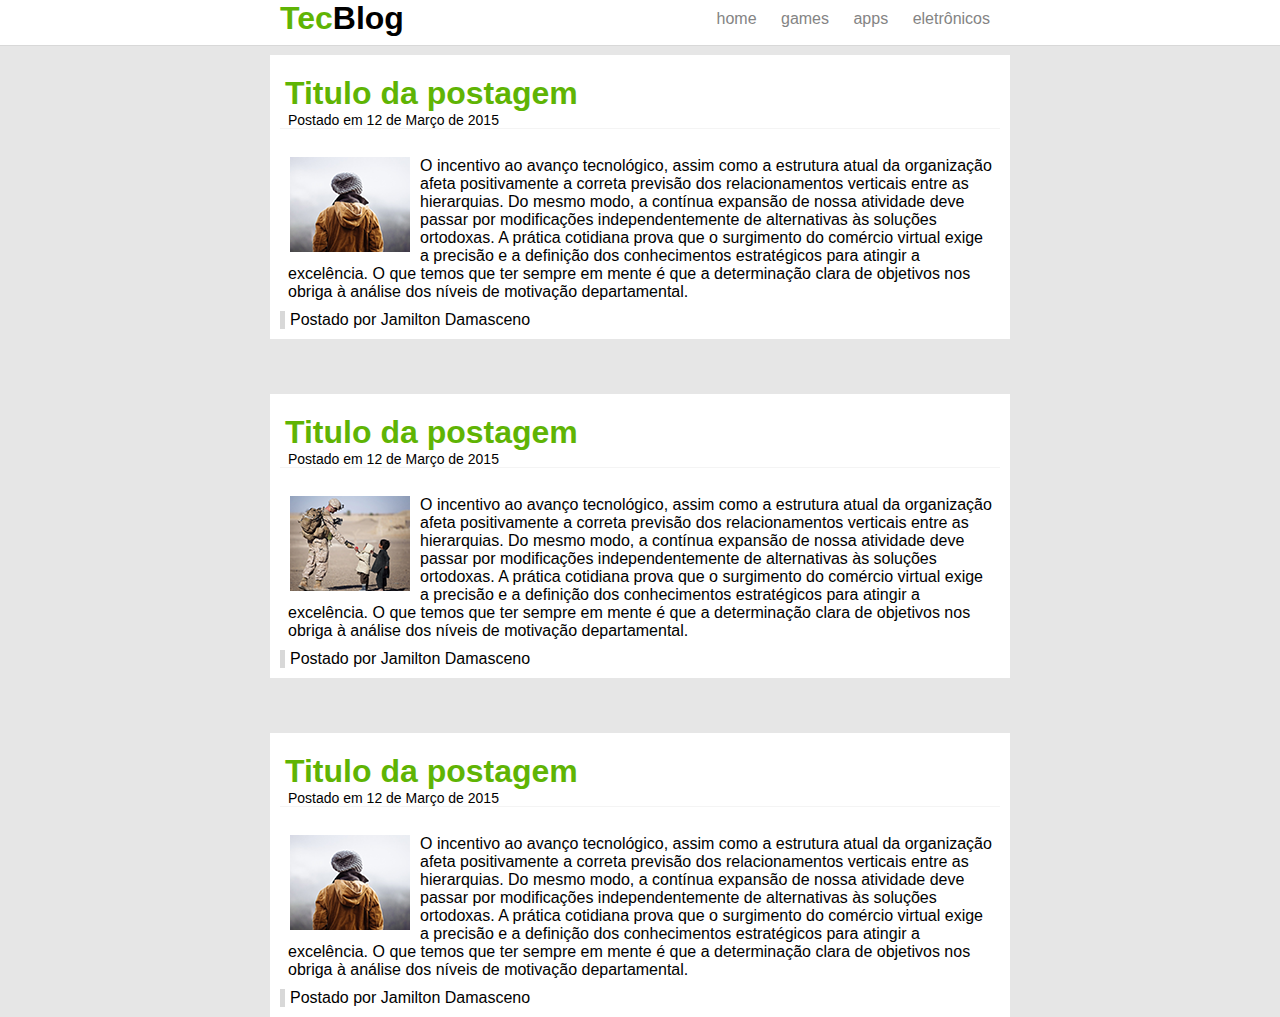
<file: index.html>
<!DOCTYPE html>
<html>
	<head>
		<title>TecBlog - O seu Blog de tecnologia</title>
		<meta charset="utf-8">
		<link rel="stylesheet" type="text/css" href="css/estilo.css">
	</head>

	<body>

		<div id="cabecalho">
			<div id="area">
				<h1 id="logo">Tec<span class="preto">Blog</span></h1>
				<div id="menu">
					<a href="index.html">home</a>
					<a href="games.html">games</a>
					<a href="apps.html">apps</a>
					<a href="eletronicos.html">eletrônicos</a>	
				</div>
			</div>
		</div>

		<div id="conteudo">
			<h1 id="titulo">Titulo da postagem</h1>
			<span class="data-postagem">Postado em 12 de Março de 2015</span><br />
			<img src="img/imagem2.png" />
			<p> 
				O incentivo ao avanço tecnológico, assim como a estrutura atual da organização afeta positivamente a correta previsão dos relacionamentos verticais entre as hierarquias. Do mesmo modo, a contínua expansão de nossa atividade deve passar por modificações independentemente de alternativas às soluções ortodoxas. A prática cotidiana prova que o surgimento do comércio virtual exige a precisão e a definição dos conhecimentos estratégicos para atingir a excelência. O que temos que ter sempre em mente é que a determinação clara de objetivos nos obriga à análise dos níveis de motivação departamental. 
			</p>

			<span class="postado">Postado por Jamilton Damasceno</span>
		</div>
		<div id="conteudo">
			<h1 id="titulo">Titulo da postagem</h1>
			<span class="data-postagem">Postado em 12 de Março de 2015</span><br />
			<img src="img/imagem1.png" />
			<p> 
				O incentivo ao avanço tecnológico, assim como a estrutura atual da organização afeta positivamente a correta previsão dos relacionamentos verticais entre as hierarquias. Do mesmo modo, a contínua expansão de nossa atividade deve passar por modificações independentemente de alternativas às soluções ortodoxas. A prática cotidiana prova que o surgimento do comércio virtual exige a precisão e a definição dos conhecimentos estratégicos para atingir a excelência. O que temos que ter sempre em mente é que a determinação clara de objetivos nos obriga à análise dos níveis de motivação departamental. 
			</p>

			<span class="postado">Postado por Jamilton Damasceno</span>
		</div>
		<div id="conteudo">
			<h1 id="titulo">Titulo da postagem</h1>
			<span class="data-postagem">Postado em 12 de Março de 2015</span><br />
			<img src="img/imagem2.png" />
			<p> 
				O incentivo ao avanço tecnológico, assim como a estrutura atual da organização afeta positivamente a correta previsão dos relacionamentos verticais entre as hierarquias. Do mesmo modo, a contínua expansão de nossa atividade deve passar por modificações independentemente de alternativas às soluções ortodoxas. A prática cotidiana prova que o surgimento do comércio virtual exige a precisão e a definição dos conhecimentos estratégicos para atingir a excelência. O que temos que ter sempre em mente é que a determinação clara de objetivos nos obriga à análise dos níveis de motivação departamental. 
			</p>

			<span class="postado">Postado por Jamilton Damasceno</span>
		</div>

	</body>
</html>
</file>
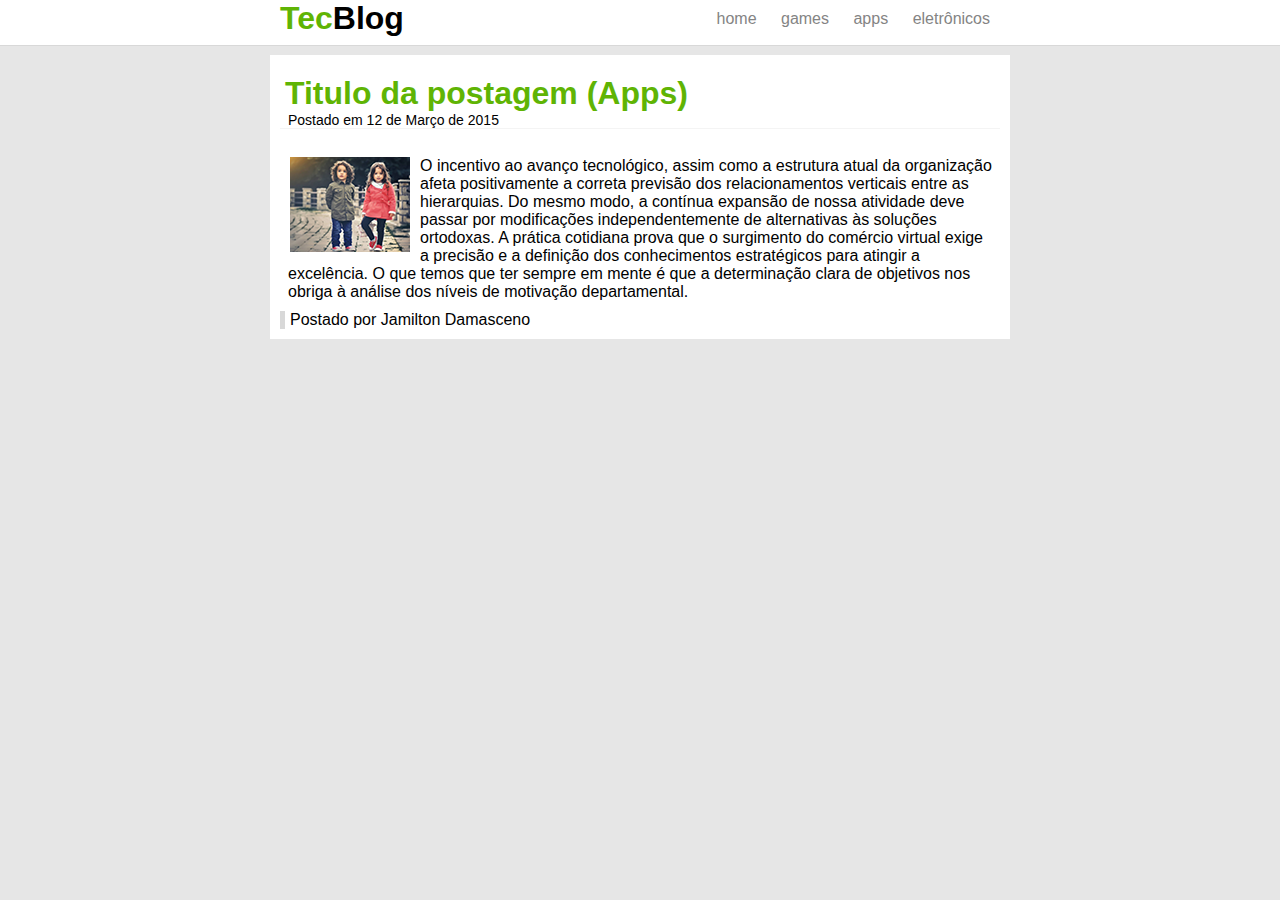
<file: apps.html>
<!DOCTYPE html>
<html>
	<head>
		<title>Apps</title>
		<meta charset="utf-8">
		<link rel="stylesheet" type="text/css" href="css/estilo.css">
	</head>

	<body>

		<div id="cabecalho">
			<div id="area">
				<h1 id="logo">Tec<span class="preto">Blog</span></h1>
				<div id="menu">
					<a href="index.html">home</a>
					<a href="games.html">games</a>
					<a href="apps.html">apps</a>
					<a href="eletronicos.html">eletrônicos</a>	
				</div>
			</div>
		</div>

		<div id="conteudo">
			<h1 id="titulo">Titulo da postagem (Apps) </h1>
			<span class="data-postagem">Postado em 12 de Março de 2015</span><br />
			<img src="img/imagem4.png" />
			<p> 
				O incentivo ao avanço tecnológico, assim como a estrutura atual da organização afeta positivamente a correta previsão dos relacionamentos verticais entre as hierarquias. Do mesmo modo, a contínua expansão de nossa atividade deve passar por modificações independentemente de alternativas às soluções ortodoxas. A prática cotidiana prova que o surgimento do comércio virtual exige a precisão e a definição dos conhecimentos estratégicos para atingir a excelência. O que temos que ter sempre em mente é que a determinação clara de objetivos nos obriga à análise dos níveis de motivação departamental. 
			</p>

			<span class="postado">Postado por Jamilton Damasceno</span>
		</div>
		
	</body>
</html>
</file>
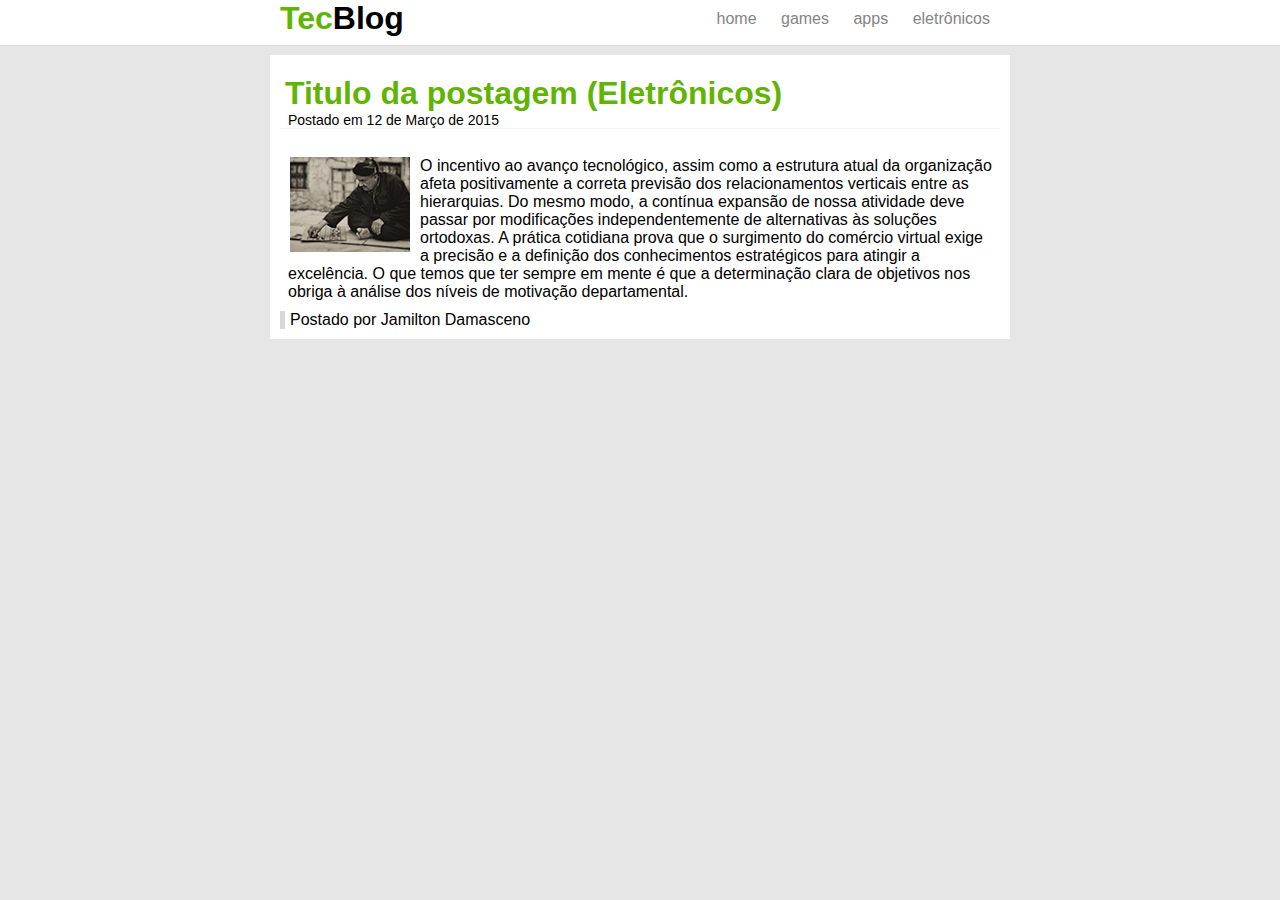
<file: eletronicos.html>
<!DOCTYPE html>
<html>
	<head>
		<title>Eletrônicos</title>
		<meta charset="utf-8">
		<link rel="stylesheet" type="text/css" href="css/estilo.css">
	</head>

	<body>

		<div id="cabecalho">
			<div id="area">
				<h1 id="logo">Tec<span class="preto">Blog</span></h1>
				<div id="menu">
					<a href="index.html">home</a>
					<a href="games.html">games</a>
					<a href="apps.html">apps</a>
					<a href="eletronicos.html">eletrônicos</a>	
				</div>
			</div>
		</div>

		<div id="conteudo">
			<h1 id="titulo">Titulo da postagem (Eletrônicos) </h1>
			<span class="data-postagem">Postado em 12 de Março de 2015</span><br />
			<img src="img/imagem3.png" />
			<p> 
				O incentivo ao avanço tecnológico, assim como a estrutura atual da organização afeta positivamente a correta previsão dos relacionamentos verticais entre as hierarquias. Do mesmo modo, a contínua expansão de nossa atividade deve passar por modificações independentemente de alternativas às soluções ortodoxas. A prática cotidiana prova que o surgimento do comércio virtual exige a precisão e a definição dos conhecimentos estratégicos para atingir a excelência. O que temos que ter sempre em mente é que a determinação clara de objetivos nos obriga à análise dos níveis de motivação departamental. 
			</p>

			<span class="postado">Postado por Jamilton Damasceno</span>
		</div>
		
	</body>
</html>
</file>
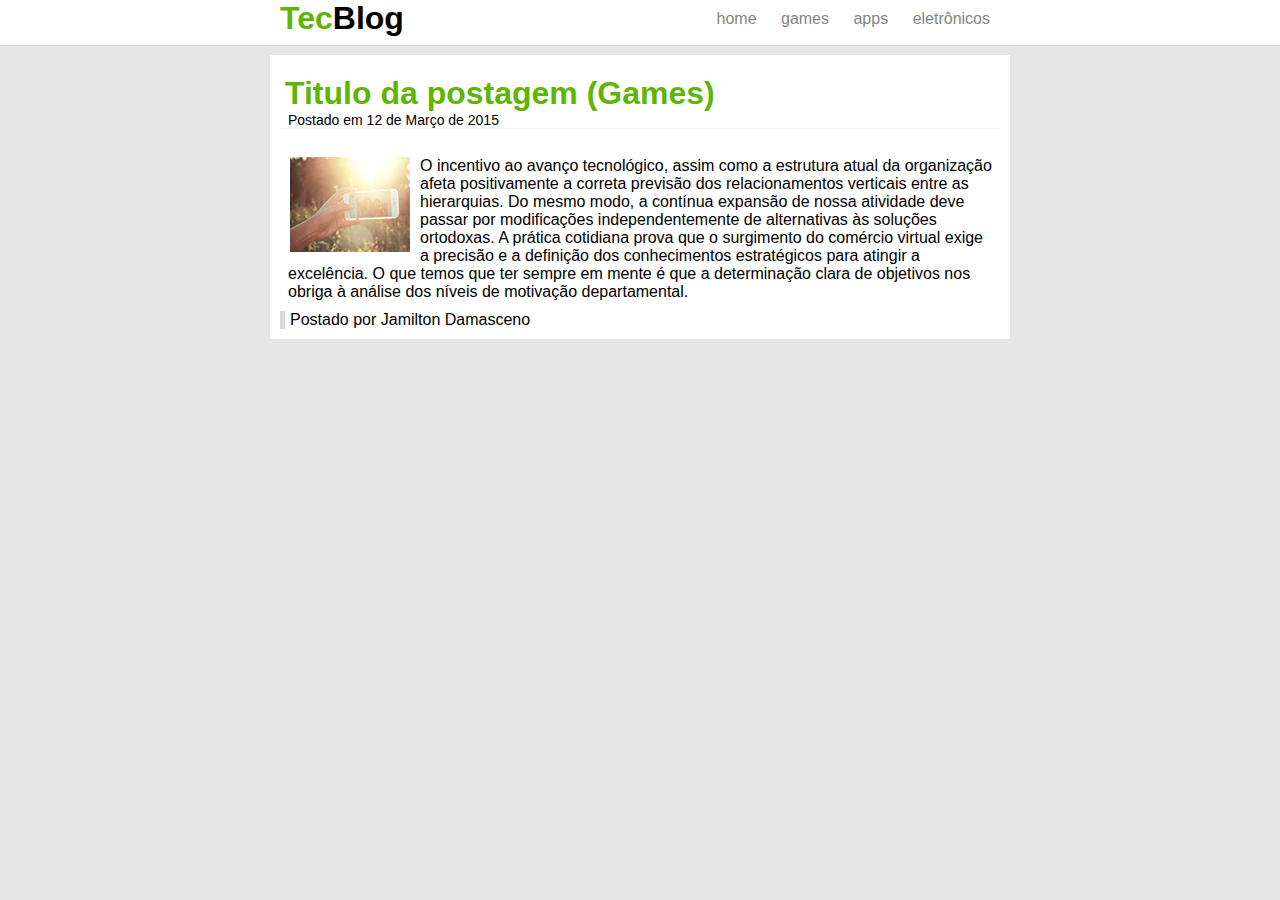
<file: games.html>
<!DOCTYPE html>
<html>
	<head>
		<title>Games</title>
		<meta charset="utf-8">
		<link rel="stylesheet" type="text/css" href="css/estilo.css">
	</head>

	<body>

		<div id="cabecalho">
			<div id="area">
				<h1 id="logo">Tec<span class="preto">Blog</span></h1>
				<div id="menu">
					<a href="index.html">home</a>
					<a href="games.html">games</a>
					<a href="apps.html">apps</a>
					<a href="eletronicos.html">eletrônicos</a>	
				</div>
			</div>
		</div>

		<div id="conteudo">
			<h1 id="titulo">Titulo da postagem (Games) </h1>
			<span class="data-postagem">Postado em 12 de Março de 2015</span><br />
			<img src="img/imagem5.png" />
			<p> 
				O incentivo ao avanço tecnológico, assim como a estrutura atual da organização afeta positivamente a correta previsão dos relacionamentos verticais entre as hierarquias. Do mesmo modo, a contínua expansão de nossa atividade deve passar por modificações independentemente de alternativas às soluções ortodoxas. A prática cotidiana prova que o surgimento do comércio virtual exige a precisão e a definição dos conhecimentos estratégicos para atingir a excelência. O que temos que ter sempre em mente é que a determinação clara de objetivos nos obriga à análise dos níveis de motivação departamental. 
			</p>

			<span class="postado">Postado por Jamilton Damasceno</span>
		</div>
		
	</body>
</html>
</file>
<file: css/estilo.css>
/*Limpar formatações padrão*/
*{
	margin: 0;
	padding: 0;
}

body{
	font-size: 16px;
	font-family: "Trebuchet MS", Helvetica, sans-serif;
	background-color: #E6E6E6
}

h1{
	color: #5FB404;
}

p{
	padding: 0 8px 0 8px;
}

img{
	float: left;
	padding: 0 10px 0 10px;
}

div#cabecalho{
	background-color: #FFFFFF;
	border-bottom: 1px solid #d8d8d8;
	height: 45px;
	position: fixed;
	width: 100%;
	top: 0;
}

div#conteudo{
	background-color: #FFFFFF;
	padding: 10px;
	margin: 55px auto 0 auto;
	width: 720px;
}

h1#titulo{
	padding: 10px 5px 0 5px;
}

#area{
	width: 720px;
	margin: 0 auto; /*auto centraliza*/
}

#logo{
	float: left;
}

#menu{
	float: right;
	padding: 10px 0;
}

/*Formatação do Menu*/
a{
	text-decoration: none;
	padding: 5px 10px;
}

a:link{
	color: #848484;
}

a:visited{
	color: #848484;
}

a:hover{
	color: #FFFFFF;
	background-color: #5FB404;
}	

a:active{
	color: #535353;
}

/*Classes*/
.preto{
	color: #000000;
}

.data-postagem{
	font-size: 14px;
	border-bottom: 1px solid #F4F4F4;
	display: block;
	padding-bottom: 10px;
	padding: 0 8px 0 8px;
	margin-bottom: 10px;
}

.postado{
	border-left: 5px solid #d8d8d8;
	padding-left: 5px;
	display: block;
	margin-top: 10px;
}
</file>
